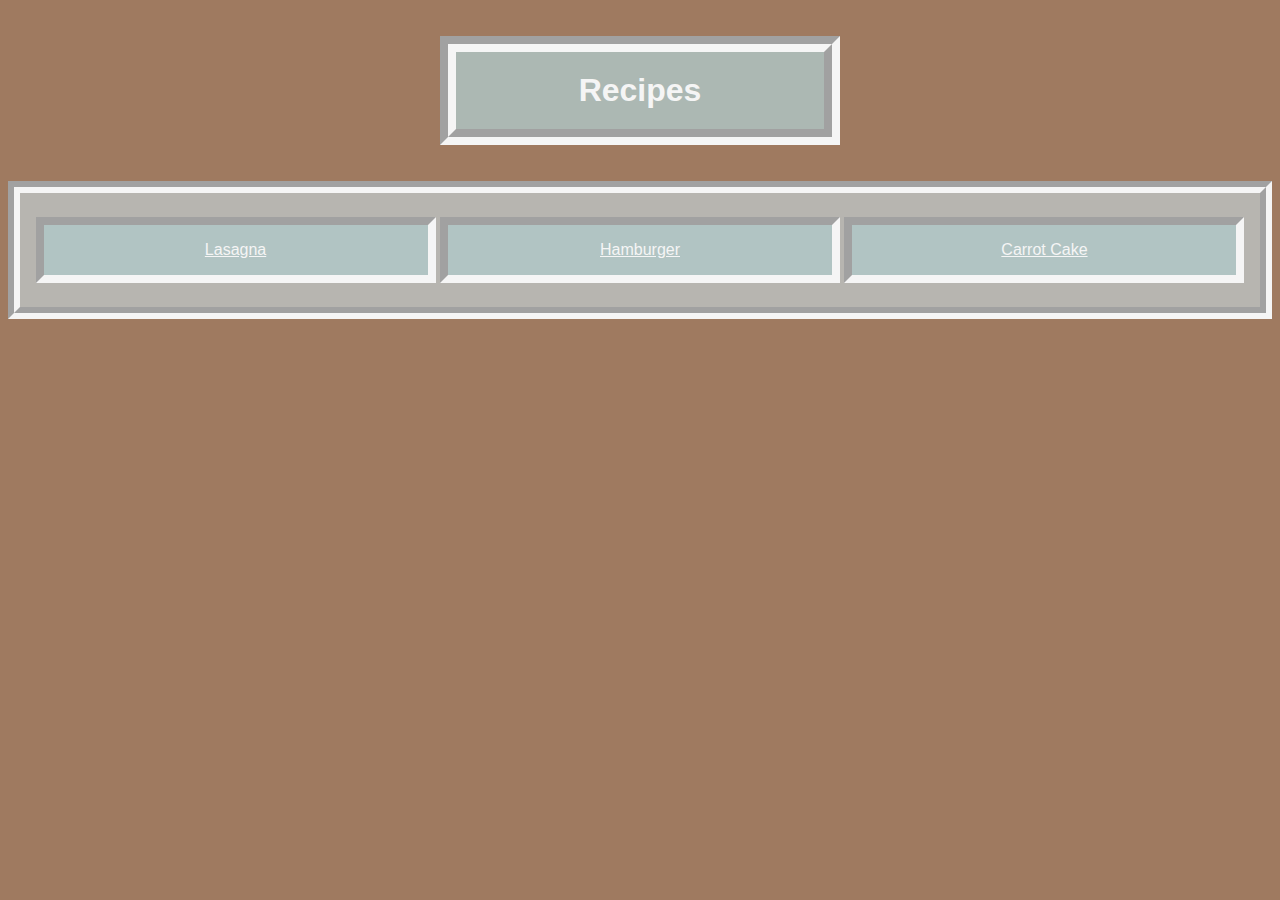
<file: index.html>
<!DOCTYPE html>
<html lang="en">
    <head>
        <meta charset="UTF-8">
        <title>Odin Recipes</title>
        <link rel="Stylesheet" href="style.css">
    </head>

    <body>
        <h1 class="header">Recipes</h1>
        <ul class="recipes-list">
                <li id="lasagna"><a href="recipes/lasagna.html">Lasagna</a></li>
                <li id="hamburger"><a href="recipes/hamburger.html">Hamburger</a></li>
                <li id="carrot-cake"><a href="recipes/carrot-cake.html">Carrot Cake</a></li>
        </ul>
    </body>
</html>
</file>
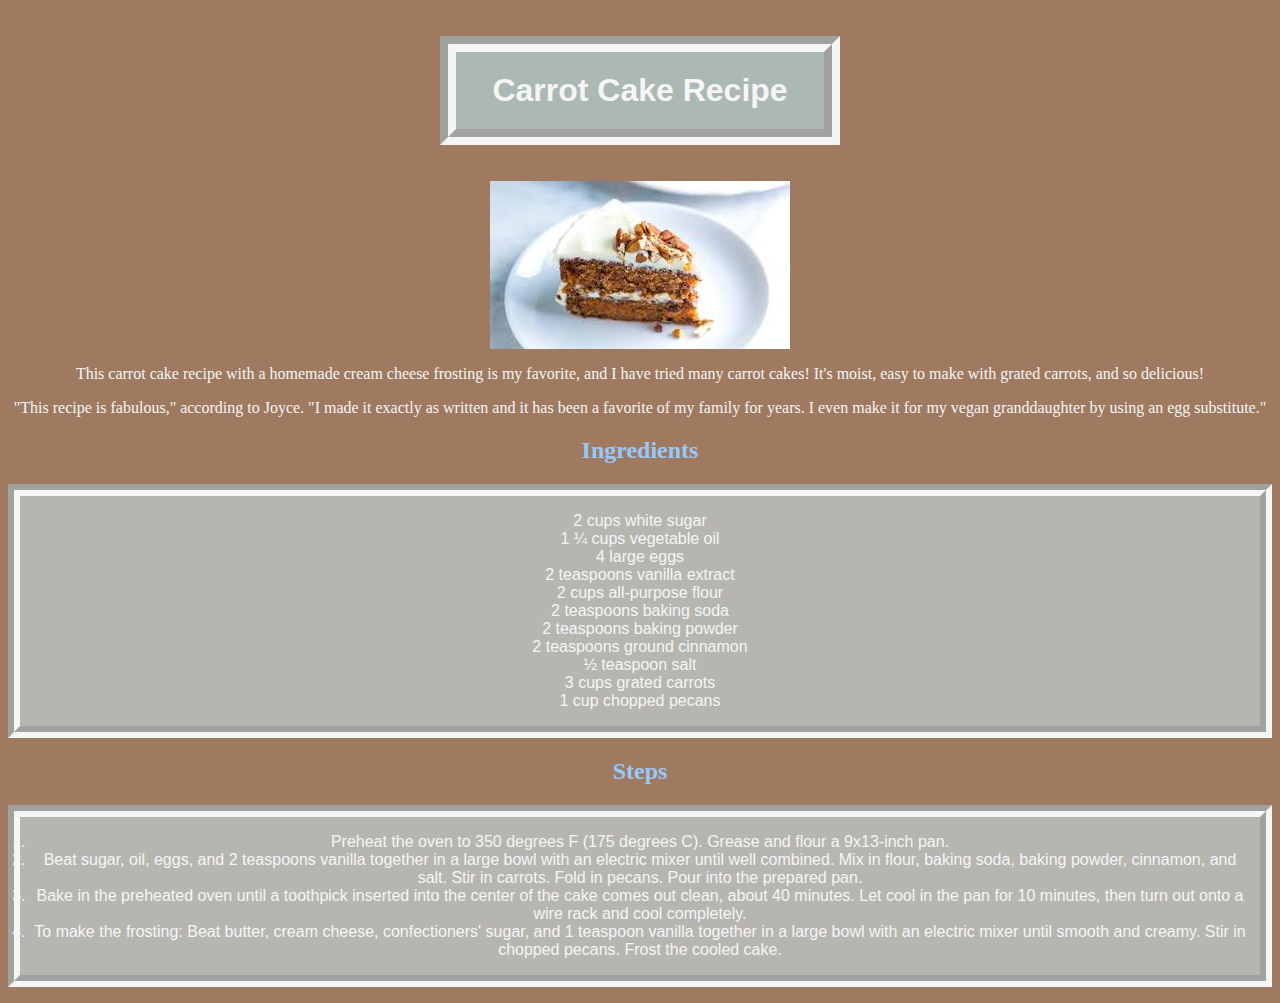
<file: recipes/carrot-cake.html>
<!DOCTYPE html>
<html lang="en">
    <head>
        <meta charset="UTF-8">
        <title>Carrot Cake Recipe</title>
        <link rel="stylesheet" href="../style.css">
    </head>

    <body>
        <h1 class="header">Carrot Cake Recipe</h1>
            <img class="picture" src="../img/Carrot-cake.png" alt="A slice of carrot cake on a white plate on a white table">
            <p>
                This carrot cake recipe with a homemade cream cheese frosting is my favorite, 
                and I have tried many carrot cakes! It's moist, easy to make with grated carrots, and so delicious!
            </p>
            <p>
                "This recipe is fabulous," according to Joyce. "I made it exactly as written and it has been a favorite
                of my family for years. I even make it for my vegan granddaughter by using an egg substitute."
            </p>
        <h2 class="ingredients">Ingredients</h2>
            <ul class="recipes-list">
                <li>2 cups white sugar</li>
                <li>1 ¼ cups vegetable oil</li>
                <li>4 large eggs</li>
                <li>2 teaspoons vanilla extract</li>
                <li>2 cups all-purpose flour</li>
                <li>2 teaspoons baking soda</li>
                <li>2 teaspoons baking powder</li>
                <li>2 teaspoons ground cinnamon</li>
                <li>½ teaspoon salt</li>
                <li>3 cups grated carrots</li>
                <li>1 cup chopped pecans</li>
            </ul>
        <h2 class="steps">Steps</h2>
            <ol class="recipes-list">
                <li>Preheat the oven to 350 degrees F (175 degrees C). Grease and flour a 9x13-inch pan.</li>
                <li>Beat sugar, oil, eggs, and 2 teaspoons vanilla together in a large bowl with an electric mixer until well combined. 
                    Mix in flour, baking soda, baking powder, cinnamon, and salt. Stir in carrots. Fold in pecans. Pour into the prepared pan.
                </li>
                <li>Bake in the preheated oven until a toothpick inserted into the center of the cake comes out clean, about 40 minutes. 
                    Let cool in the pan for 10 minutes, then turn out onto a wire rack and cool completely.
                </li>
                <li>To make the frosting: Beat butter, cream cheese, confectioners' sugar, and 1 teaspoon vanilla 
                    together in a large bowl with an electric mixer until smooth and creamy. Stir in chopped pecans. Frost the cooled cake.</li>
            </ol>
    </body>
</html>
</file>
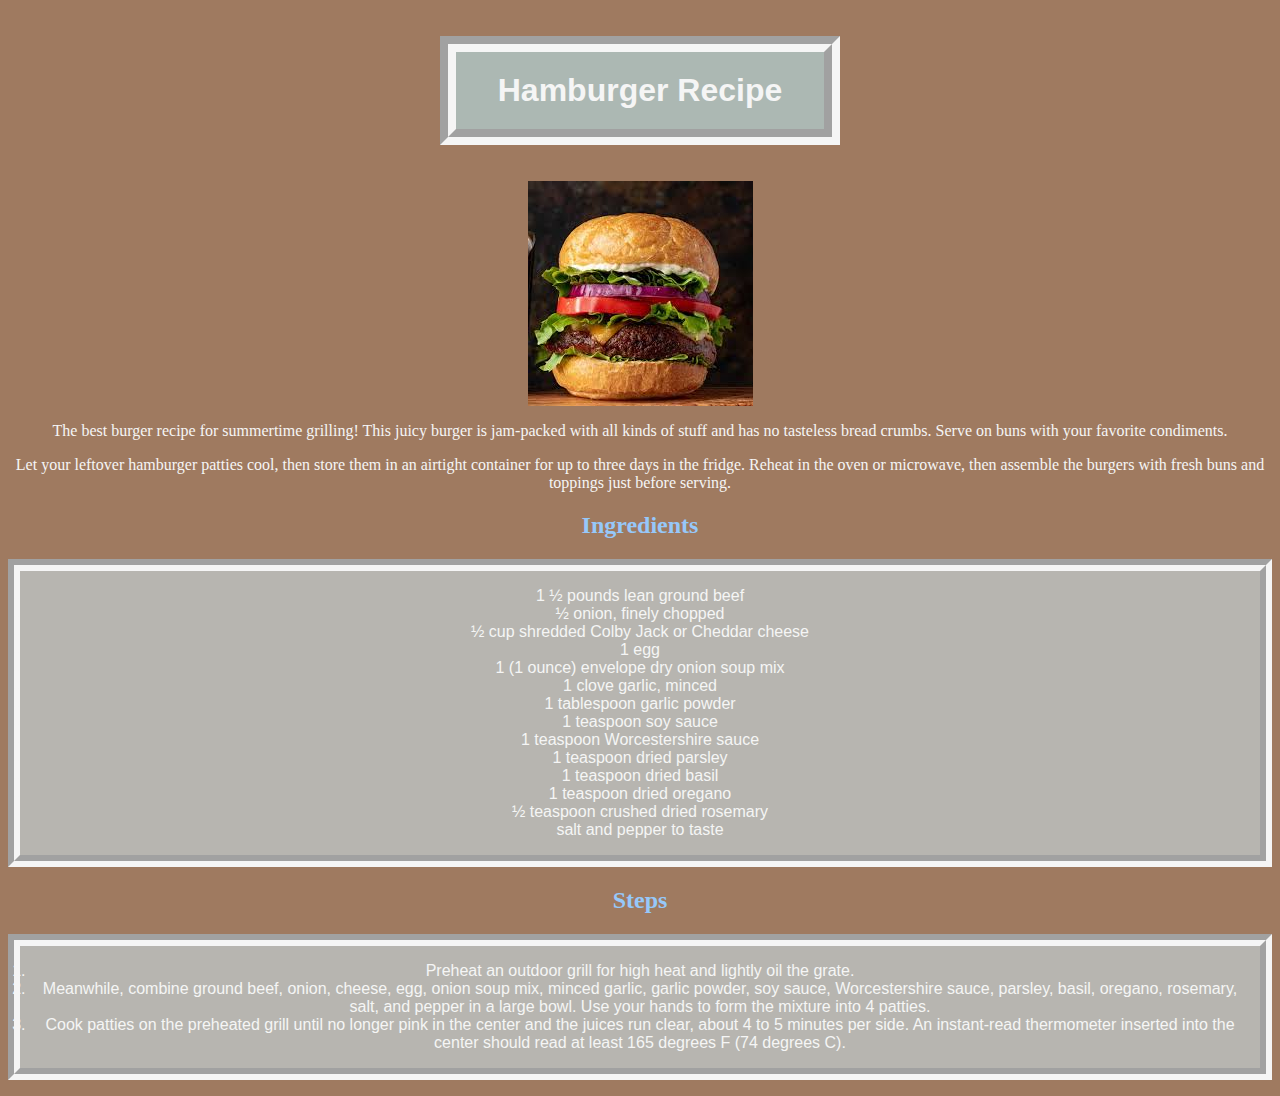
<file: recipes/hamburger.html>
<!DOCTYPE html>
<html lang="en">
    <head>
        <meta charset="UTF-8">
        <title>Hamburger Recipe</title>
        <link rel="stylesheet" href="../style.css">
    </head>

    <body>
        <h1 class="header">Hamburger Recipe</h1>
            <img class="picture" src="../img/Hamburger.png" alt="A Hamburger on a brown table with a black background">
            <p>
                The best burger recipe for summertime grilling! This juicy burger is jam-packed with all kinds of stuff and has no tasteless bread crumbs. 
                Serve on buns with your favorite condiments.
            </p>
            <p>
                Let your leftover hamburger patties cool, then store them in an airtight container for up to three days in the fridge. 
                Reheat in the oven or microwave, then assemble the burgers with fresh buns and toppings just before serving. 
            </p>
        <h2 class="ingredients">Ingredients</h2>
            <ul class="recipes-list">
                <li>1 ½ pounds lean ground beef</li>
                <li>½ onion, finely chopped</li>
                <li>½ cup shredded Colby Jack or Cheddar cheese</li>
                <li>1 egg</li>
                <li>1 (1 ounce) envelope dry onion soup mix</li>
                <li>1 clove garlic, minced</li>
                <li>1 tablespoon garlic powder</li>
                <li>1 teaspoon soy sauce</li>
                <li>1 teaspoon Worcestershire sauce</li>
                <li>1 teaspoon dried parsley</li>
                <li>1 teaspoon dried basil</li>
                <li>1 teaspoon dried oregano</li>
                <li>½ teaspoon crushed dried rosemary</li>
                <li>salt and pepper to taste</li>
            </ul>
        <h2 class="steps">Steps</h2>
            <ol class="recipes-list">
                <li>Preheat an outdoor grill for high heat and lightly oil the grate.</li>
                <li>Meanwhile, combine ground beef, onion, cheese, egg, onion soup mix, minced garlic, garlic powder, 
                    soy sauce, Worcestershire sauce, parsley, basil, oregano, rosemary, salt, and pepper in a large bowl. Use your hands to form the mixture into 4 patties.</li>
                <li>Cook patties on the preheated grill until no longer pink in the center and the juices run clear, about 4 to 5 minutes per side. 
                    An instant-read thermometer inserted into the center should read at least 165 degrees F (74 degrees C).</li>
            </ol>
    </body>
</html>
</file>
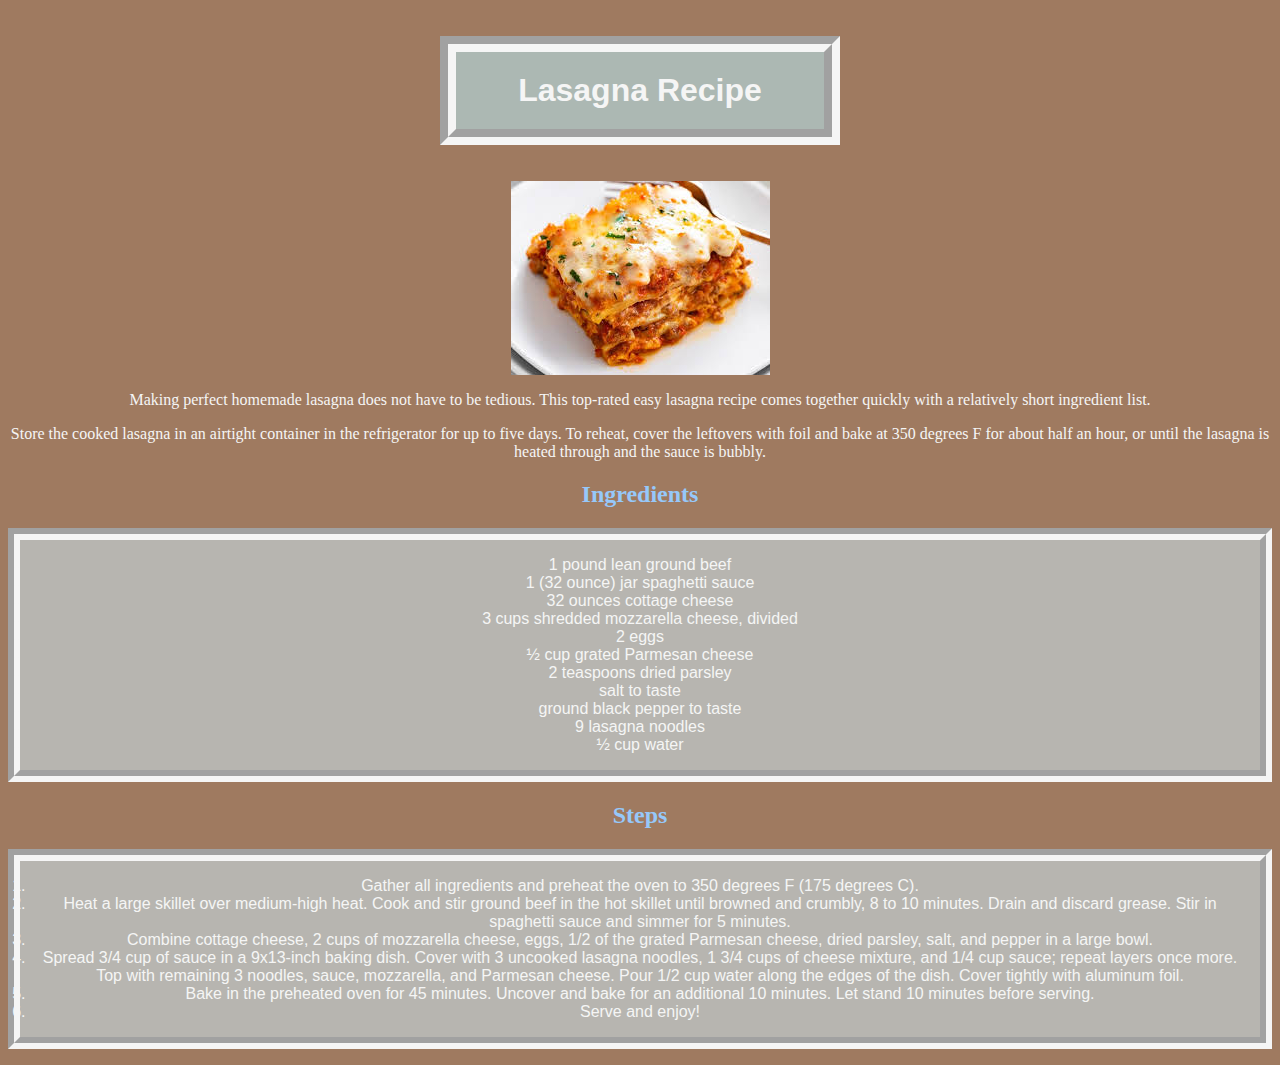
<file: recipes/lasagna.html>
<!DOCTYPE html>
<html lang="en">
    <head>
        <meta charset="UTF-8">
        <title>Lasagna Recipe</title>
        <link rel="stylesheet" href="../style.css">
    </head>

    <body>
        <h1 class="header">Lasagna Recipe</h1>
            <img class="picture" src="../img/Lasagna.png" alt="A slice of lasagna on a white plate">
            <p>
                Making perfect homemade lasagna does not have to be tedious. This top-rated easy lasagna recipe comes together quickly with a relatively short ingredient list. 
            </p>
            <p>
                Store the cooked lasagna in an airtight container in the refrigerator for up to five days. 
                To reheat, cover the leftovers with foil and bake at 350 degrees F for about half an hour, or until the lasagna is heated through and the sauce is bubbly.
            </p>
        <h2 class="ingredients">Ingredients</h2>
            <ul class="recipes-list">
                <li>1 pound lean ground beef</li>
                <li>1 (32 ounce) jar spaghetti sauce</li>
                <li>32 ounces cottage cheese</li>
                <li>3 cups shredded mozzarella cheese, divided</li>
                <li>2 eggs</li>
                <li>½ cup grated Parmesan cheese</li>
                <li>2 teaspoons dried parsley</li>
                <li>salt to taste</li>
                <li>ground black pepper to taste</li>
                <li>9 lasagna noodles</li>
                <li>½ cup water</li>
            </ul>
        <h2 class="steps">Steps</h2>
            <ol class="recipes-list">
                <li>Gather all ingredients and preheat the oven to 350 degrees F (175 degrees C).</li>
                <li>Heat a large skillet over medium-high heat. Cook and stir ground beef in the hot skillet until browned and crumbly, 8 to 10 minutes. Drain and discard grease. 
                    Stir in spaghetti sauce and simmer for 5 minutes.</li>
                <li>Combine cottage cheese, 2 cups of mozzarella cheese, eggs, 1/2 of the grated Parmesan cheese, dried parsley, salt, and pepper in a large bowl.</li>
                <li>Spread 3/4 cup of sauce in a 9x13-inch baking dish. Cover with 3 uncooked lasagna noodles, 1 3/4 cups of cheese mixture, and 1/4 cup sauce; repeat layers once more. 
                    Top with remaining 3 noodles, sauce, mozzarella, and Parmesan cheese. Pour 1/2 cup water along the edges of the dish. Cover tightly with aluminum foil.</li>
                <li>Bake in the preheated oven for 45 minutes. Uncover and bake for an additional 10 minutes. Let stand 10 minutes before serving.</li>
                <li>Serve and enjoy!</li>
            </ol>
    </body>
</html>
</file>
<file: style.css>
.recipes-list{
    background-color: rgba(200,220,230,0.6);
    font-family: Impact, Haettenschweiler, 'Arial Narrow Bold', sans-serif;
    padding: 16px 10px;
    border: 12px groove whitesmoke;
}
.header{
    color: whitesmoke;
    font-family:'Segoe UI', Tahoma, Geneva, Verdana, sans-serif;
    background-color:  rgba(175,200,200,0.8);
    margin: 36px auto;
    padding: 20px;
    width: 400px;
    border: 16px groove whitesmoke;
}
body{
    background-color: hsl(25, 25%, 50%);
}
.picture{
    display: block;
    margin-left: auto;
    margin-right: auto;
}
.ingredients,
.steps{
    color: rgb(150, 200, 250);
}
#hamburger,
#lasagna,
#carrot-cake{
    padding: 16px;
    display: inline-block;
    margin: 8px 0px;
    background-color:  rgba(175,200,200,0.8);
    width: 400px;
    border: 8px inset whitesmoke;
}

*{
    color: whitesmoke;
    text-align: center;
    box-sizing: border-box;
}
</file>
